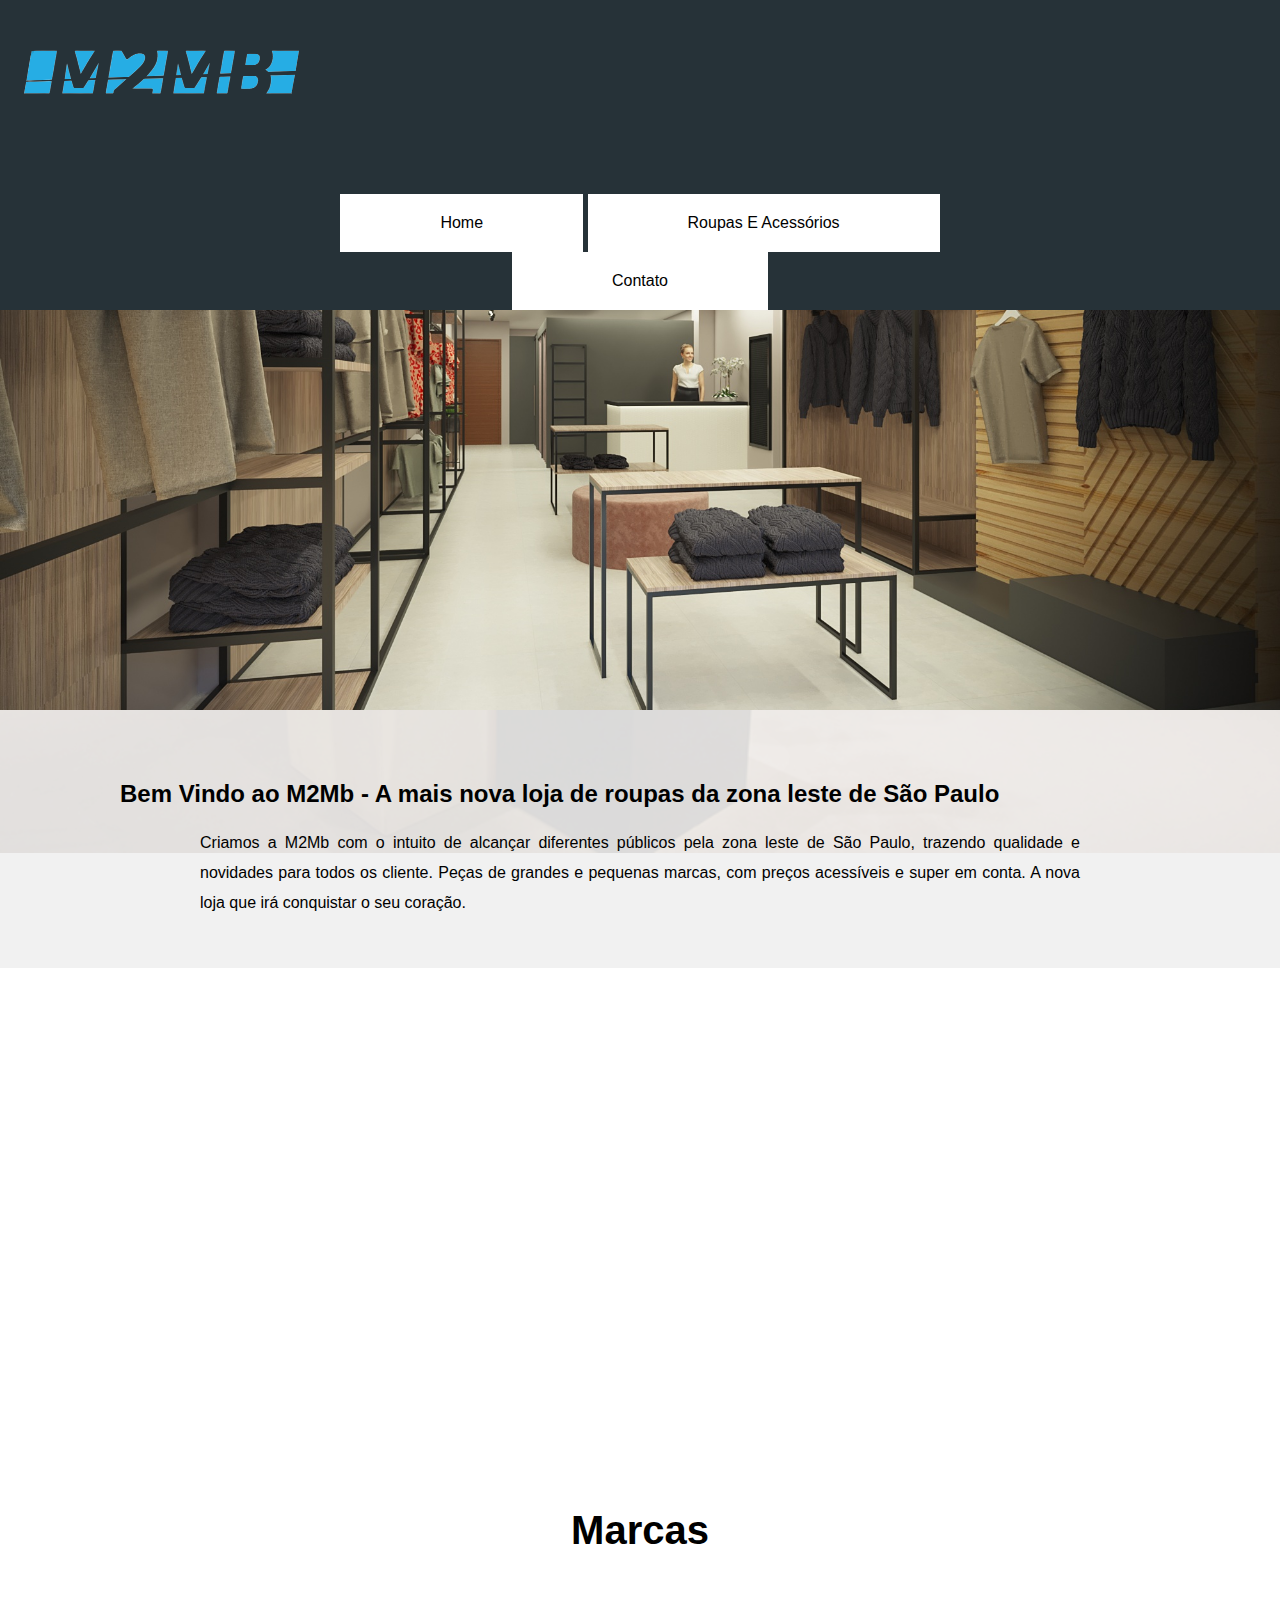
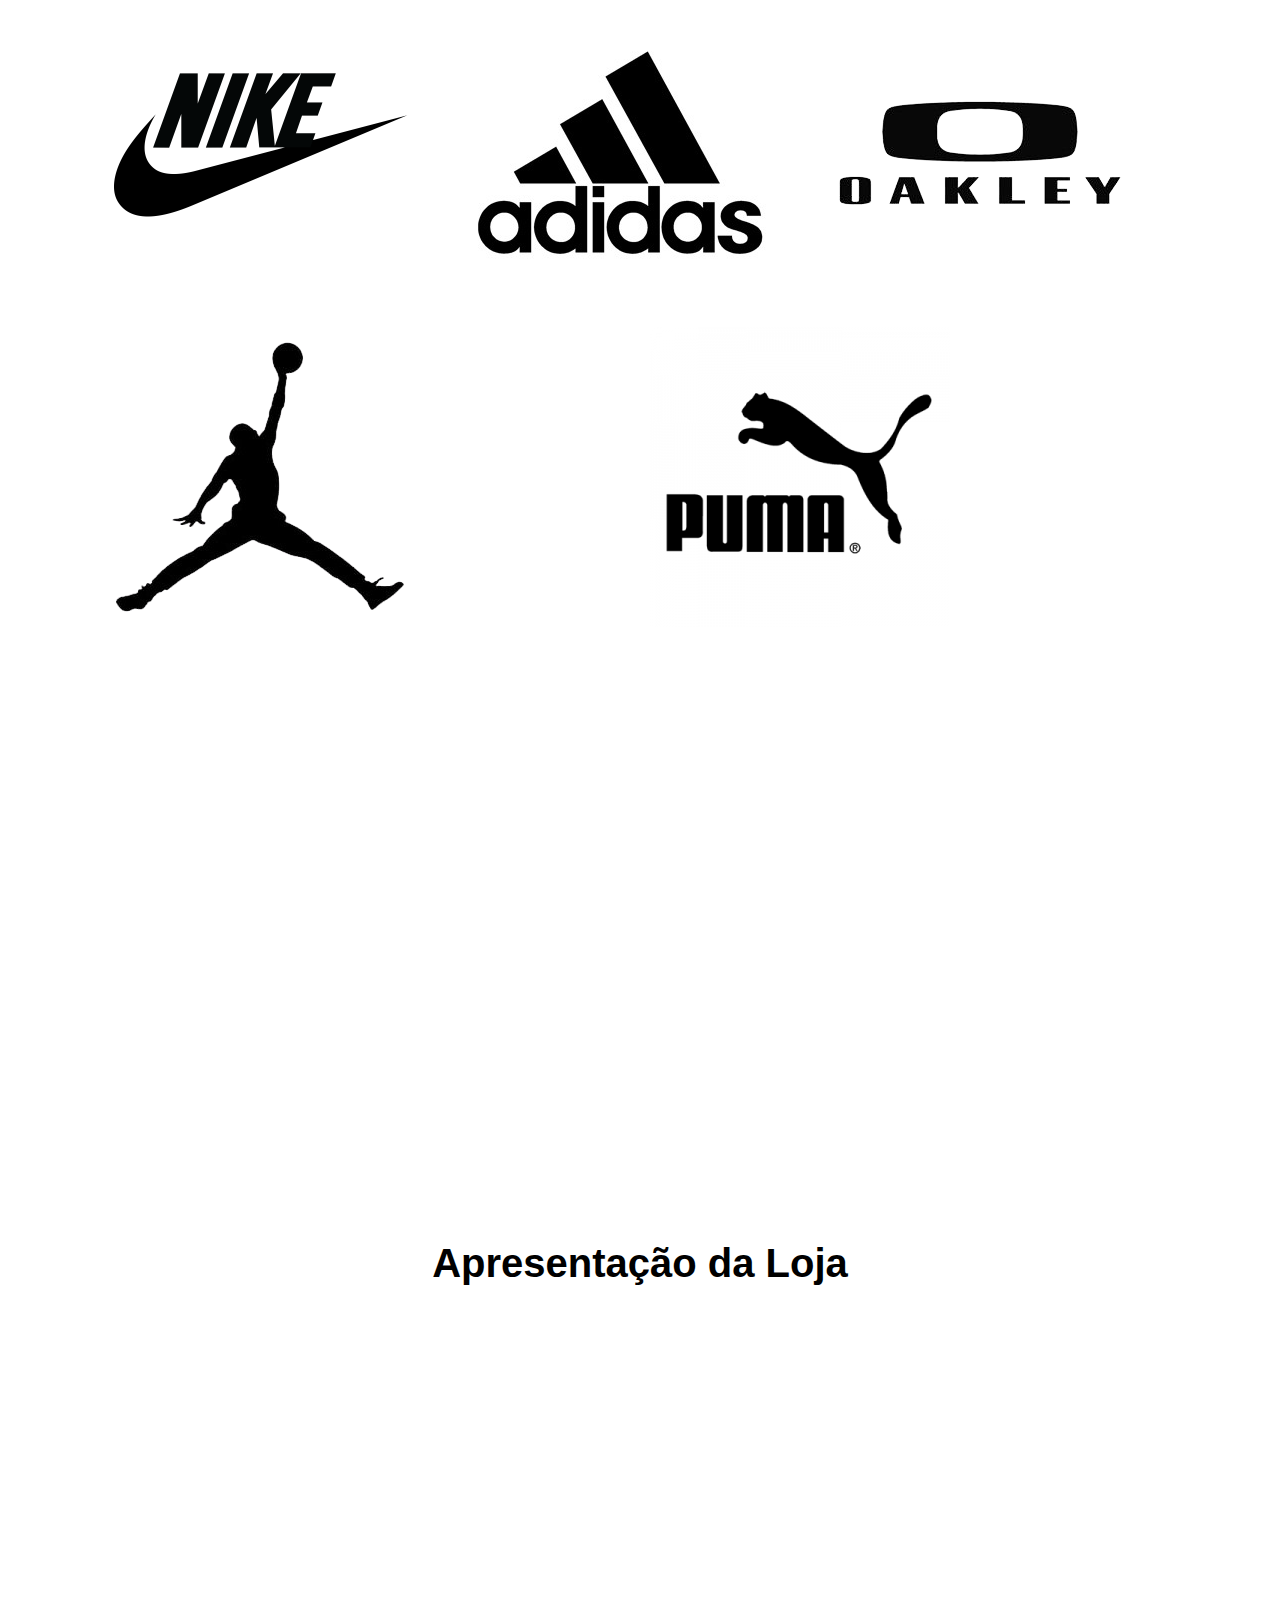
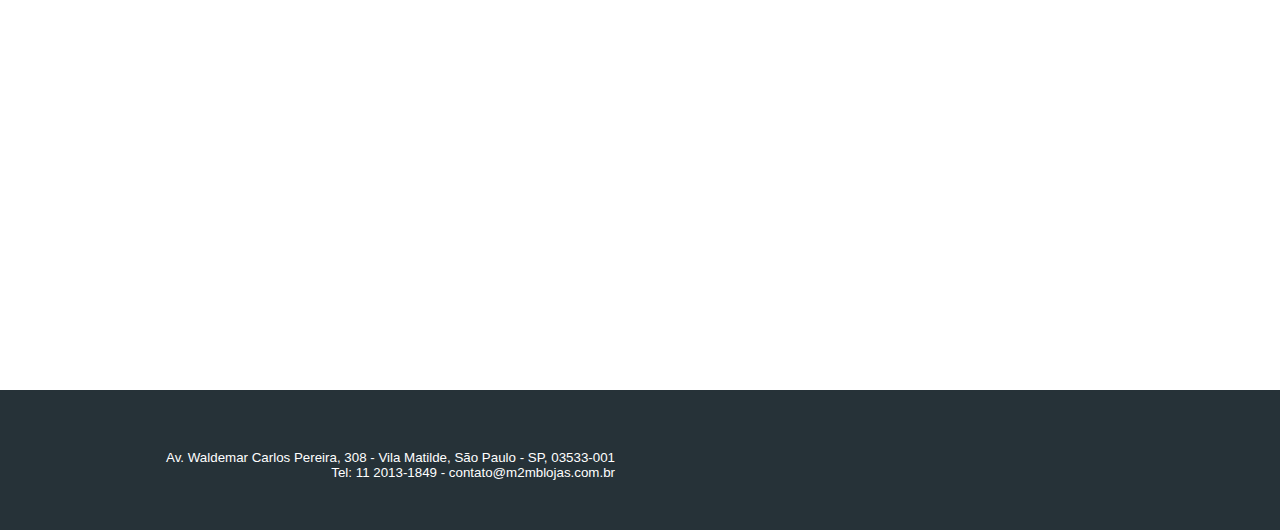
<file: index.html>
<!DOCTYPE html>
<html lang="pt-BR">

<head>
    <meta charset="UTF-8">
    <meta http-equiv="X-UA-Compatible" content="IE=edge">
    <meta name="viewport" content="width=device-width, initial-scale=1.0">
    <title>M2Mb - Roupas e acessórios</title>
    </title>

    <link rel="preconnect" href="https://fonts.googleapis.com">
    <link rel="preconnect" href="https://fonts.gstatic.com" crossorigin>
    <link href="https://fonts.googleapis.com/css2?family=Gruppo&family=Montserrat:wght@300&family=Rajdhani&display=swap"
        <script src="https://kit.fontawesome.com/e4a30d19cc.js" crossorigin="anonymous">
    </script>


    <link rel="stylesheet" href="css/styles.css">

    <style>
        main {
            background-image: url("img/loja.jpg");
            background-attachment: fixed;
            background-repeat: no-repeat;
            background-size: 100%;
        }
    </style>

</head>

<body>

    <header class="menu-principal">
        <div class="logo">
            <img src="img/m2mb_logo.png">
            <span id="menu">
                <i class="fas fa-bars" onclick="document.getElementsByTagName('nav')[0].style.left='0px'"></i>
            </span>

            <nav>
                <span id="fechar">
                    <i class="fas fa-times" onclick="document.getElementsByTagName('nav')[0].style.left='-250px'"></i>
                </span>
                <ul>
                    <li><a href="index.html">home</a></li>
                    <li><a href="Roupas e Acessórios.html">Roupas e Acessórios</a></li>
                    <li><a href="contato.html">contato</a></li>
                </ul>
            </nav>
    </header>

    <main>
        <div id="painel"></div>


        <section id="faixahome1">
            <h2>Bem Vindo ao M2Mb - A mais nova loja de roupas da zona leste de São Paulo</h2>
            <div>
                Criamos a M2Mb com o intuito de alcançar diferentes públicos pela zona leste de São Paulo, trazendo
                qualidade e novidades para todos os cliente. Peças de grandes e pequenas marcas, com preços acessíveis e
                super em conta. A nova loja que irá conquistar o seu coração.

            </div>
        </section>
        <section id="faixahome2">
            <h2>Marcas</h2>
            <div id="clientes">
                <div>
                    <img src="img/nike-logo.jpg" alt="Marcos">
                </div>
                <div>
                    <img src="img/Adidas_Logo.jpg" alt="Márcia">
                </div>
                <div>
                    <img src="img/oakley-logo.png" alt="Wagner">
                </div>
                <div>
                    <img src="img/jordan_logo.png" alt="Vanessa">
                </div>
                <div>
                    <img src="img/Puma-logo.jpg" alt="Lígia">
                </div>
            </div>
        </section>
        <section id="faixahome3">
            <h2>Apresentação da Loja</h2>
            <div>
                <iframe src="https://www.youtube.com/embed/XdLW9gPnIAY" title="YouTube video player" frameborder="0"
                    allow="accelerometer; autoplay; clipboard-write; encrypted-media; gyroscope; picture-in-picture"
                    allowfullscreen></iframe>
            </div>
        </section>




    </main>

    <footer>
        <div id="end">
            Av. Waldemar Carlos Pereira, 308 - Vila Matilde, São Paulo - SP, 03533-001 <br>
            Tel: 11 2013-1849 - contato@m2mblojas.com.br
        </div>
        <div id="redes">
            <nav>
                <ul>
                    <li><a href="http://www.facebook.com"><i class="fab fa-facebook"></i></a></li>
                    <li><a href="http://www.instagram.com"><i class="fab fa-instagram-square"></i></a></li>
                    <li><a href="http://www.youtube.com"><i class="fab fa-youtube-square"></i></a></li>
                </ul>
            </nav>
        </div>
    </footer>

</body>

</html>
</file>
<file: css/styles.css>
/*
* Prefixed by https://autoprefixer.github.io
* PostCSS: v8.3.6,
* Autoprefixer: v10.3.1
* Browsers: last 4 version
*/

/* 
font-family: 'Gruppo', cursive;
font-family: 'Montserrat', sans-serif;
font-family: 'Rajdhani', sans-serif;
*/
* {
  margin: 0;
  padding: 0;
  -webkit-box-sizing: border-box;
  box-sizing: border-box;
}
body {
  display: -webkit-box;
  display: -ms-flexbox;
  display: flex;
  -webkit-box-orient: vertical;
  -webkit-box-direction: normal;
  -ms-flex-direction: column;
  flex-direction: column;
}
header {
  -webkit-box-flex: 1;
  -ms-flex: 1;
  flex: 1;
  background-color: #263238;
  color: #fff;
  font-family: "Montserrat", sans-serif;
}
header h1 {
  padding-left: 200px;
  padding-top: 40px;
}

header nav {
  width: 50%;
  margin-left: auto;
  margin-right: auto;
  text-align: center;
  margin-top: 40px;
}

header #menu,
header nav #fechar {
  display: none;
}

header nav ul {
  list-style: none;
}

header nav ul li {
  background-color: #fff;
  display: inline-block;
  padding: 20px 100px;
  -webkit-transition: ease 0.5s;
  -o-transition: ease 0.5s;
  transition: ease 0.5s;
}
header nav ul li a {
  font-family: arial;
  color: #000;
  text-decoration: none;
  font-size: 12pt;
  text-transform: capitalize;
}
header nav ul li:hover {
  background-color: crimson;
}

header nav ul li:hover > a {
  color: #fff;
}
main {
  -webkit-box-flex: 1;
  -ms-flex: 1;
  flex: 1;
}
main #painel {
  height: 400px;
  background-image: url("../img/loja2.jpg");
  background-size: 100%;
  background-position: 0px -300px;
}

footer {
  -webkit-box-flex: 1;
  -ms-flex: 1;
  flex: 1;
  display: -webkit-box;
  display: -ms-flexbox;
  display: flex;
  -webkit-box-orient: horizontal;
  -webkit-box-direction: normal;
  -ms-flex-direction: row;
  flex-direction: row;
  background-color: #263238;
  font-family: "Montserrat", sans-serif;
  font-size: 10pt;
  padding: 50px;
}
footer #redes,
footer #end {
  -webkit-box-flex: 1;
  -ms-flex: 1;
  flex: 1;
  color: #fff;
}
footer #end {
  text-align: right;
  padding-right: 50px;
  padding-top: 10px;
}
footer #redes ul {
  list-style: none;
}
footer #redes ul li {
  display: inline-block;
}
footer #redes ul li a {
  color: #fff;
  text-decoration: none;
}
footer #redes ul li a i {
  font-size: 30px;
  color: #fff;
  margin: 10px;
}

main #faixahome1 {
  padding: 50px 100px;
  background-color: rgba(240, 240, 240, 0.9);
}

main #faixahome1 h2 {
  font-family: "Montserrat", sans-serif;
  margin: 20px;
}

main #faixahome1 div {
  font-family: "Montserrat", sans-serif;
  padding-left: 100px;
  padding-right: 100px;
  line-height: 30px;
  text-align: justify;
}

main #faixahome2 {
  background-color: #fff;
  padding: 100px;
  margin: 400px 0px;
}

main #faixahome2 h2 {
  font-family: "Montserrat", sans-serif;
  margin: 40px;
  text-align: center;
  font-size: 30pt;
}

main #faixahome2 #clientes {
  display: -webkit-box;
  display: -ms-flexbox;
  display: flex;
  -webkit-box-orient: horizontal;
  -webkit-box-direction: normal;
  -ms-flex-direction: row;
  flex-direction: row;
  -ms-flex-wrap: wrap;
  flex-wrap: wrap;
}
main #faixahome2 #clientes div {
  -webkit-box-flex: 1;
  -ms-flex: 1;
  flex: 1;
  margin: 10px;
}

main #faixahome3 {
  background-color: #fff;
  padding-top: 100px;
}
main #faixahome3 h2 {
  text-align: center;
  font-family: "Montserrat", sans-serif;
  font-size: 30pt;
}
main #faixahome3 div iframe {
  width: 100%;
  height: 700px;
}

main #sala h3,
main #cozinha h3,
main #quarto h3,
main #banheiro h3,
main #jantar h3 {
  font-family: "Montserrat", sans-serif;
  font-size: 40pt;
  font-weight: lighter;
  text-align: center;
  padding: 50px 0px;
  color: rgba(0, 0, 0, 0.4);
}

main #sala h2,
main #cozinha h2,
main #quarto h2,
main #banheiro h2,
main #jantar h2 {
  font-family: "Montserrat", sans-serif;
  font-size: 40pt;
  text-align: center;
  padding-top: 60px;
  color: rgba(0, 0, 0, 0.9);
}

main #sala div {
  width: 90%;
  margin-left: auto;
  margin-right: auto;
  display: -webkit-box;
  display: -ms-flexbox;
  display: flex;
  -webkit-box-orient: horizontal;
  -webkit-box-direction: normal;
  -ms-flex-direction: row;
  flex-direction: row;
  -ms-flex-wrap: wrap;
  flex-wrap: wrap; /*quebra de linha*/
}
main #sala div img {
  -webkit-box-flex: 1;
  -ms-flex: 1;
  flex: 1;
  width: 32%;
  height: auto;
  opacity: 0.8;
  cursor: pointer; /*mouse no formato de hand(mao)*/
  -webkit-transition: ease 0.5s;
  -o-transition: ease 0.5s;
  transition: ease 0.5s;
}
main #sala div img:hover {
  opacity: 1;
}

main #cozinha #conteudo {
  display: -webkit-box;
  display: -ms-flexbox;
  display: flex;
  -webkit-box-orient: horizontal;
  -webkit-box-direction: normal;
  -ms-flex-direction: row;
  flex-direction: row;
}
main #cozinha #destaque {
  -webkit-box-flex: 1;
  -ms-flex: 1;
  flex: 1;
}
main #cozinha #destaque img {
  width: 100%;
  height: auto;
}
main #cozinha #miniatura {
  -webkit-box-flex: 1;
  -ms-flex: 1;
  flex: 1;
  display: -webkit-box;
  display: -ms-flexbox;
  display: flex;
  -webkit-box-orient: horizontal;
  -webkit-box-direction: normal;
  -ms-flex-direction: row;
  flex-direction: row;
  -ms-flex-wrap: wrap;
  flex-wrap: wrap;
}
main #cozinha #miniatura img {
  -webkit-box-flex: 1;
  -ms-flex: 1;
  flex: 1;
  width: 32%;
  height: auto;
  margin: 5px;
}

main #quarto div {
  display: -webkit-box;
  display: -ms-flexbox;
  display: flex;
  background-color: #263238;
  -webkit-box-orient: horizontal;
  -webkit-box-direction: normal;
  -ms-flex-direction: row;
  flex-direction: row;
  -ms-flex-wrap: wrap;
  flex-wrap: wrap;
  /* o que passa da div é ocultado */
  overflow: hidden;
}
main #quarto div img {
  -webkit-box-flex: 1;
  -ms-flex: 1;
  flex: 1;
  width: 40%;
  height: auto;
  /* realizar o efeito de inclinação nas imagens */
  -webkit-transform: skewX(15deg);
  -ms-transform: skewX(15deg);
  transform: skewX(15deg);
  margin: 5px;
  cursor: pointer;
  -webkit-transition: ease 0.5s;
  -o-transition: ease 0.5s;
  transition: ease 0.5s;
}

main #quarto div img:hover {
  -webkit-transform: scale(1.2);
  -ms-transform: scale(1.2);
  transform: scale(1.2);
  -webkit-transform: skewX(0deg);
  -ms-transform: skewX(0deg);
  transform: skewX(0deg);
  /* fazer a imagem ficar sobre as outras */
  z-index: 1000;
}

main #banheiro #area {
  display: -webkit-box;
  display: -ms-flexbox;
  display: flex;
  -webkit-box-orient: horizontal;
  -webkit-box-direction: normal;
  -ms-flex-direction: row;
  flex-direction: row;
  -ms-flex-wrap: wrap;
  flex-wrap: wrap;
  padding: 10px;
  border: 1px dotted silver;
}
main #banheiro #area div {
  -webkit-box-flex: 1;
  -ms-flex: 1;
  flex: 1;
  background-color: #fff;
  -webkit-box-shadow: 5px 5px 10px #666;
  box-shadow: 5px 5px 10px #666;
  text-align: center;
  padding: 40px 0px 100px 0px;
  margin: 5px;
}
main #banheiro #area div img {
  width: 200px;
  height: 200px;
  border-radius: 50%;
}

main #jantar div {
  display: -webkit-box;
  display: -ms-flexbox;
  display: flex;
  -webkit-box-orient: horizontal;
  -webkit-box-direction: normal;
  -ms-flex-direction: row;
  flex-direction: row;
  -ms-flex-wrap: wrap;
  flex-wrap: wrap;
}
main #jantar div img {
  -webkit-box-flex: 1;
  -ms-flex: 1;
  flex: 1;
  width: 15%;
}

main form {
  width: 40%;
  padding: 20px;
  margin: 30px auto;
}
main form input,
main form textarea {
  width: 90%;
  padding: 10px;
  display: block;
  margin: 5px;
}
main form textarea {
  height: 200px;
}

main form input[type="submit"] {
  width: 10%;
  margin-left: auto;
  margin-right: auto;
}
/* ------ break points para o projeto ---------------*/
/* Telas de smartphones */
@media (min-width: 0px) and (max-width: 575.98px) {
  header h1 {
    padding: 0;
    text-align: center;
  }
  main #painel {
    height: 100px;
    background-position: 0px -20px;
  }

  header nav {
    background-color: #000;
    height: 100vh; /*v(viewport) h(height); 100% da altura da tela do dispositivo que abre*/
    position: fixed;
    /* fazer a barra iniciar no topo do navegador e do lado de fora
          a esquerda do navegador */
    top: 0;
    left: -250px;
    width: 200px;
    padding-top: 100px;
    text-align: left;
    -webkit-transition: ease 0.5s;
    -o-transition: ease 0.5s;
    transition: ease 0.5s;
  }

  header nav ul li {
    display: block;
    padding-left: 30px;
    padding-right: 30px;
    background-color: #000;
  }

  header nav ul li a {
    color: #fff;
  }
  header #menu,
  header nav #fechar {
    display: block;
  }
  header #menu {
    position: fixed;
    top: 10px;
    left: 10px;
  }
  header nav #fechar {
    position: absolute;
    top: 10px;
    right: 10px;
  }
}

/* Telas de tablets */
@media (min-width: 576px) and (max-width: 767.98px) {
  header h1 {
    padding: 0;
    text-align: center;
  }
  main #painel {
    height: 250px;
    background-position: 0px -80px;
  }
  header nav {
    background-color: #000;
    height: 100vh; /*v(viewport) h(height); 100% da altura da tela do dispositivo que abre*/
    position: fixed;
    /* fazer a barra iniciar no topo do navegador e do lado de fora
      a esquerda do navegador */
    top: 0;
    left: -250px;
    width: 200px;
    padding-top: 100px;
    text-align: left;
    -webkit-transition: ease 0.5s;
    -o-transition: ease 0.5s;
    transition: ease 0.5s;
    z-index: 10000;
  }

  header nav ul li {
    display: block;
    padding-left: 30px;
    padding-right: 30px;
    background-color: #000;
  }

  header nav ul li a {
    color: #fff;
  }
  header #menu,
  header nav #fechar {
    display: block;
  }
  header #menu {
    position: fixed;
    top: 10px;
    left: 10px;
  }
  header nav #fechar {
    position: absolute;
    top: 10px;
    right: 10px;
  }

  /*Formatação para o Home*/
  main #faixahome1 div {
    padding-left: 10px;
    padding-right: 10px;
  }
  main #faixahome1 {
    padding-left: 20px;
    padding-right: 20px;
  }
  main {
    background-image: url("../img/sala_jantar2.jpg") !important;
    background-size: 200% !important;
    background-position: center center;
  }

  /*Formatação para a página projetos*/
  main #sala,
  main #cozinha,
  main #quarto,
  main #banheiro,
  main #jantar {
    background-color: #fff;
  }
  main #sala div {
    -webkit-box-orient: vertical;
    -webkit-box-direction: normal;
    -ms-flex-direction: column;
    flex-direction: column;
    -webkit-box-align: center;
    -ms-flex-align: center;
    align-items: center;
    -webkit-box-pack: center;
    -ms-flex-pack: center;
    justify-content: center;
  }

  main #sala div img {
    -webkit-box-flex: 1;
    -ms-flex: 1;
    flex: 1;
    width: 60%;
    height: auto;
    opacity: 1;
    margin: 5px;
  }
  main #cozinha #destaque {
    -webkit-box-flex: 1.51;
    -ms-flex: 1.51;
    flex: 1.51;
  }

  main form {
    width: 90%;
  }
  main form input[type="submit"] {
    width: 15%;
  }
}

/* Telas de desktop */
@media (min-width: 768px) and (max-width: 991.98px) {
  header nav {
    width: 100%;
  }

  /*Formatação para a página home nas faixas 1 e 2*/
  main #faixahome1 div {
    padding-left: 10px;
    padding-right: 10px;
  }
  main #faixahome1 {
    padding-left: 20px;
    padding-right: 20px;
  }

  main #faixahome2 #clientes div {
    width: 40%;
    text-align: center;
  }
  main #faixahome2 #clientes div img {
    width: 250px;
  }
  .ajustePHome {
    width: 250px;
    margin-left: auto;
    margin-right: auto;
  }

  /* Formatação da tela de projetos */
  main #cozinha #destaque {
    -webkit-box-flex: 1.51;
    -ms-flex: 1.51;
    flex: 1.51;
  }
  main form {
    width: 90%;
  }
}
</file>
